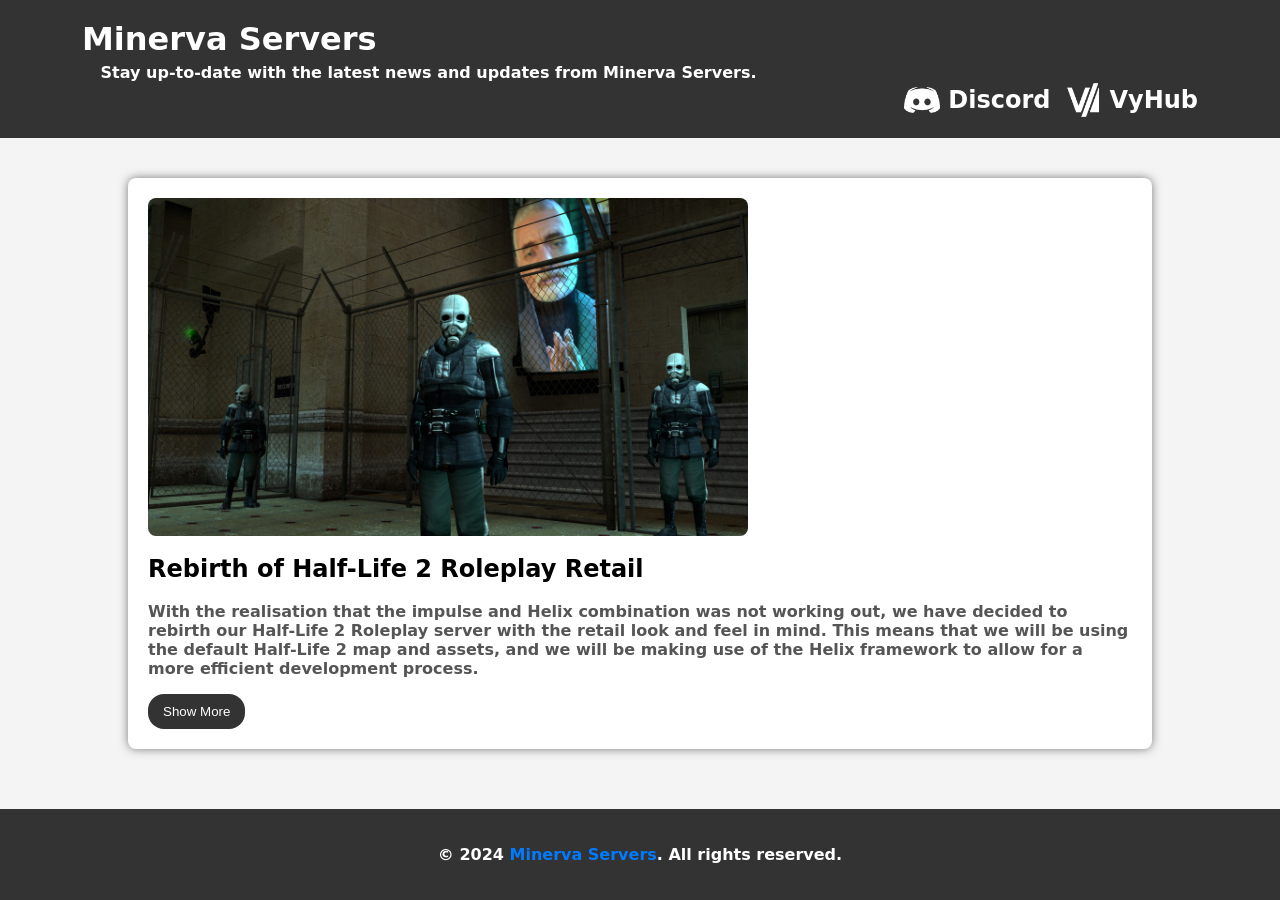
<file: news/index.html>
<!DOCTYPE html>
<html lang="en">
    <head>
        <meta charset="UTF-8">
        <meta name="viewport" content="width=device-width, initial-scale=1.0">
        <title>Devblog</title>
        <link rel="stylesheet" href="styles.css">
    </head>
    <body>
        <div class="wrapper">
            <header>
                <div class="titles">
                    <h1>Minerva Servers</h1>
                    <p>Stay up-to-date with the latest news and updates from Minerva Servers.</p>
                </div>

                <div class="socials">
                    <a href="https://discord.minerva-servers.com" target="_blank">
                        <img src="discord-white-icon.png" alt="Discord"> Discord
                    </a>

                    <a href="https://vyhub.minerva-servers.com">
                        <img src="vyhub-white-icon.png" alt="VyHub"> VyHub
                    </a>
                </div>
            </header>

            <div class="container">
                <div class="devblog">
                    <img src="trainstation_1.jpg" class="thumbnail">
                    <h2>Rebirth of Half-Life 2 Roleplay Retail</h2>
                    <p>With the realisation that the impulse and Helix combination was not working out, we have decided to rebirth our Half-Life 2 Roleplay server with the retail look and feel in mind. This means that we will be using the default Half-Life 2 map and assets, and we will be making use of the Helix framework to allow for a more efficient development process.</p>
                    <button class="show-more">Show More</button>
                    <div class="extra-content">
                        <p>Our goal is to provide a more authentic Half-Life 2 Roleplay experience for our players, and we believe that this change will help us achieve that. We are excited to see how this new direction will impact our community, and we hope that our players will enjoy the changes that we have made.</p>

                        <p>If you have any questions or feedback about this new direction, please feel free to reach out to us on our <a href="https://discord.minerva-servers.com" target="_blank">Discord server</a>. We are always looking for ways to improve our servers and provide the best possible experience for our players, so your input is greatly appreciated.</p>

                        <p>Thank you for your continued support, and we look forward to seeing you in our discord!</p>

                        <!--
                        <div class="changelog-item added">
                            <span class="label">ADDED</span>
                            <span class="text">Chatbox revert to last message button <span class="details">(up arrow)</span></span>
                        </div>
                    
                        <div class="changelog-item added">
                            <span class="label">ADDED</span>
                            <span class="text">Storage mass moving <span class="details">You can now store several stacked items in one go</span></span>
                        </div>
                    
                        <div class="changelog-item changed">
                            <span class="label">CHANGED</span>
                            <span class="text">Molotov fire size from 64 to 74</span>
                        </div>
                    
                        <div class="changelog-item fixed">
                            <span class="label">FIXED</span>
                            <span class="text">Issue where the inventory tabs would dupe when items are interacted with</span>
                        </div>
                        -->
                    </div>
                </div>

            </div>

            <footer>
                <p>&copy; 2024 <a href="https://discord.minerva-servers.com" target="_blank">Minerva Servers</a>. All rights reserved.</p>
            </footer>
        </div>

        <script>
            const buttons = document.querySelectorAll('.show-more');
            
            buttons.forEach(button => {
                button.addEventListener('click', function() {
                    const extraContent = this.nextElementSibling;
                    extraContent.style.display = extraContent.style.display === 'block' ? 'none' : 'block';
                    this.textContent = extraContent.style.display === 'block' ? 'Show Less' : 'Show More';
                });
            });
        </script>

    </body>
</html>
</file>
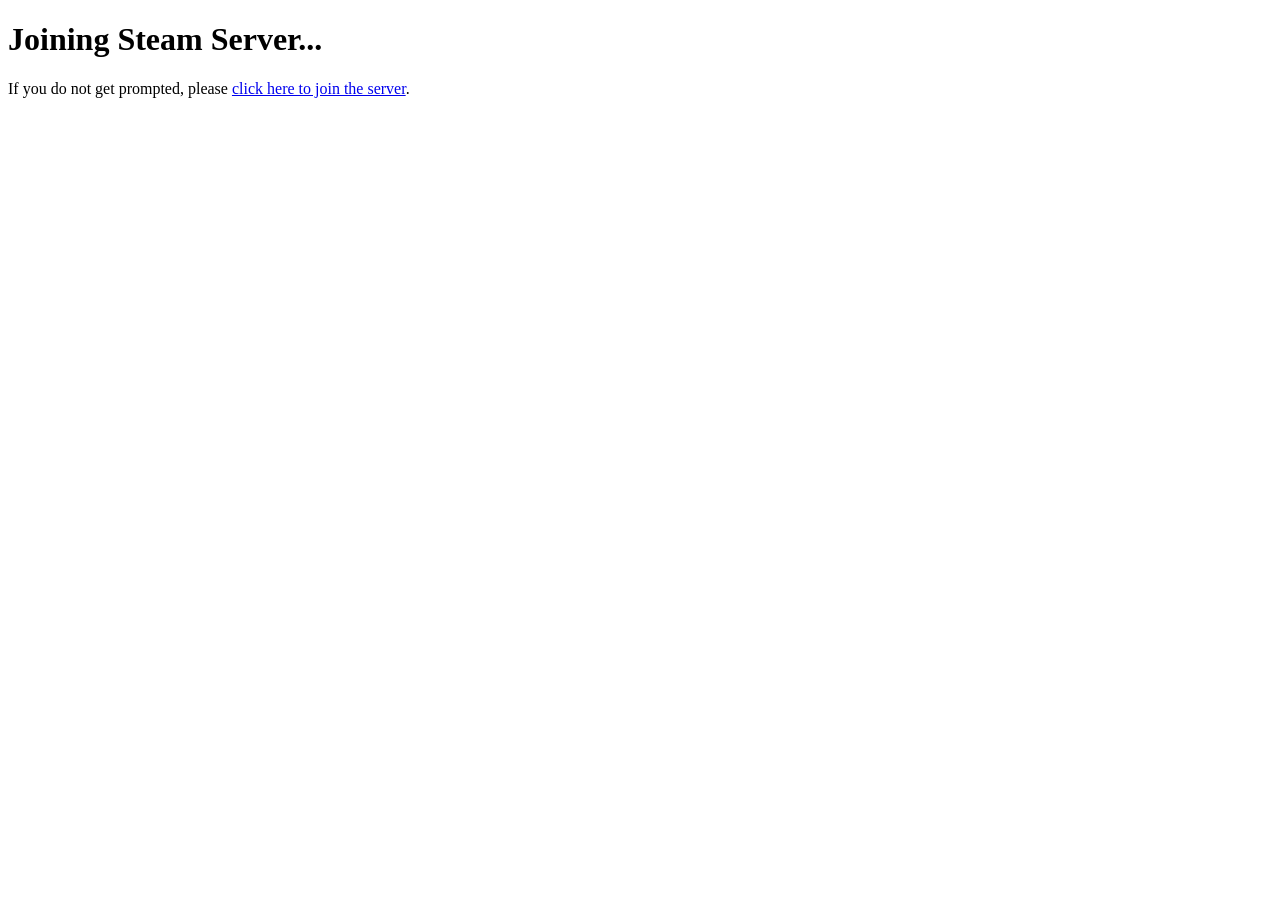
<file: servers/driveandseek/index.html>
<!DOCTYPE html>
<html lang="en">
    <head>
        <meta charset="UTF-8">
        <meta name="viewport" content="width=device-width, initial-scale=1.0">
        <title>Join Steam Server</title>
        <script>
            function joinSteamServer() {
                const ipAddress = '5.182.207.110:27015';
                const steamUrl = `steam://connect/${ipAddress}`;
                const userConfirmed = confirm('Do you want to join the server?');
                if (userConfirmed) {
                    window.location.href = steamUrl;
                }
            }

            window.onload = joinSteamServer;
        </script>
    </head>
    <body>
        <h1>Joining Steam Server...</h1>
        <p>If you do not get prompted, please <a href="steam://connect/5.182.207.110:27015">click here to join the server</a>.</p>
    </body>
</html>
</file>
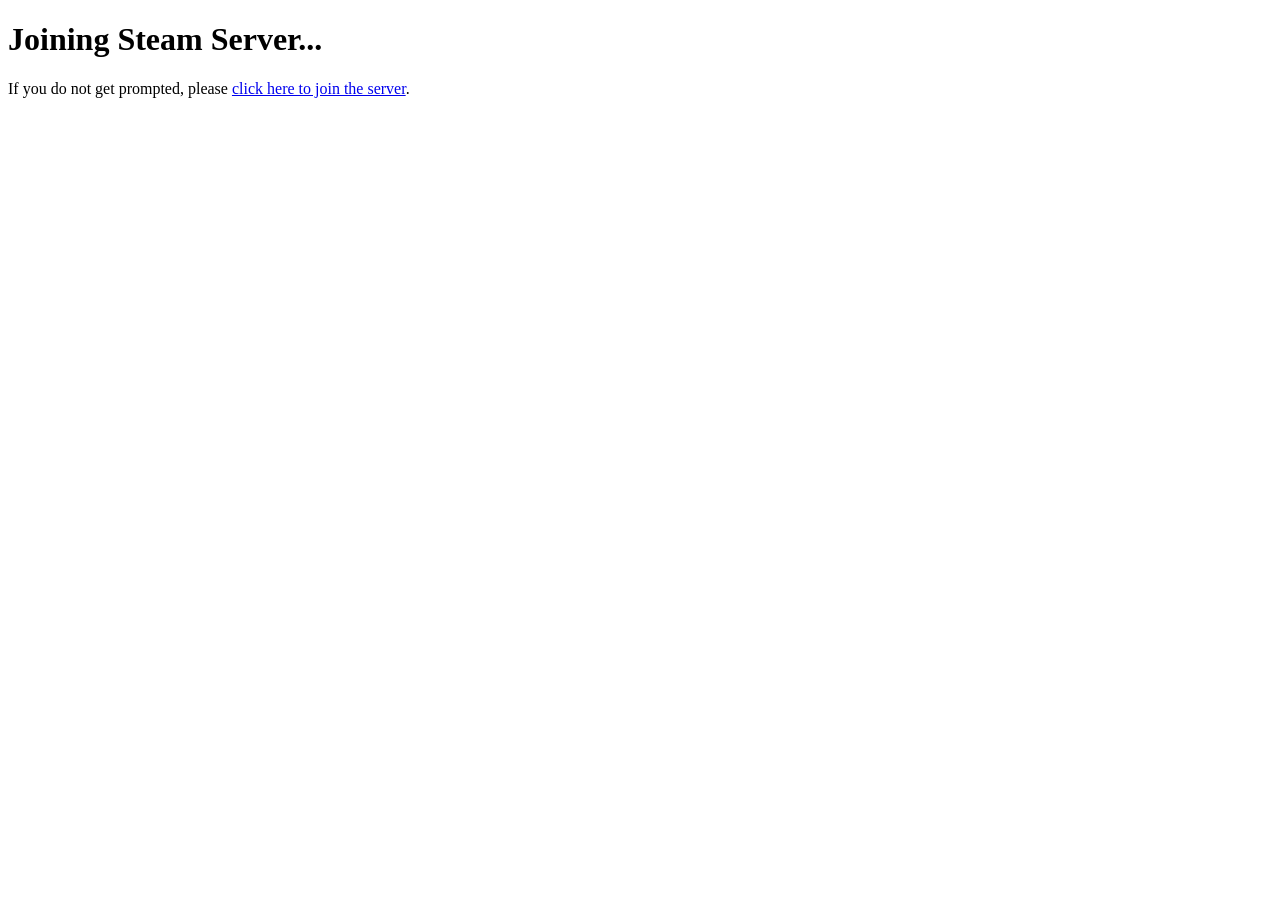
<file: servers/halflife2-campaign/index.html>
<!DOCTYPE html>
<html lang="en">
    <head>
        <meta charset="UTF-8">
        <meta name="viewport" content="width=device-width, initial-scale=1.0">
        <title>Join Steam Server</title>
        <script>
            function joinSteamServer() {
                const ipAddress = '5.182.207.110:27025';
                const steamUrl = `steam://connect/${ipAddress}`;
                const userConfirmed = confirm('Do you want to join the server?');
                if (userConfirmed) {
                    window.location.href = steamUrl;
                }
            }

            window.onload = joinSteamServer;
        </script>
    </head>
    <body>
        <h1>Joining Steam Server...</h1>
        <p>If you do not get prompted, please <a href="steam://connect/5.182.207.110:27025">click here to join the server</a>.</p>
    </body>
</html>
</file>
<file: news/styles.css>
html, body {
    font-family: system-ui;
    font-weight: bold;
    margin: 0;
    padding: 0;
    background-color: #f4f4f4;
}

/* Hide scroll bar while allowing scrolling */
html {
    overflow: -moz-scrollbars-none; /* For Firefox */
    -ms-overflow-style: none; /* For Internet Explorer and Edge */
}

body::-webkit-scrollbar {
    display: none; /* For Chrome, Safari, and Opera */
}

.wrapper {
    display: flex;
    flex-direction: column;
    min-height: 100vh;
}

header {
    background-color: #333;
    color: white;
    padding: 20px;
    text-align: left;
}

.titles h1 {
    margin: 0;
    margin-left: 5%;
}

.titles p {
    margin: 5px 0 0;
    margin-left: 6.5%;
}

.socials {
    display: flex;
    justify-content: flex-end;
    gap: 15px; /* Space between each social link */
    margin-right: 5%;
}

.socials a {
    font-size: 1.5em;
    display: flex;
    align-items: center;
    color: white;
    text-decoration: none;
    font-weight: bold;
}

.socials a img {
    width: 1.5em;
    height: 1.5em;
    margin-right: 8px;
}

/* Hover effect */
.socials a:hover {
    color: #ccc;
}

footer {
    background-color: #333;
    color: white;
    padding: 20px;
    text-align: center;
}

.container {
    width: 80%;
    margin: 20px auto;
    flex-grow: 1;
}

.devblog {
    background-color: white;
    margin: 20px auto;
    padding: 20px;
    border-radius: 8px;
    box-shadow: 0 0 10px rgba(0, 0, 0, 0.5);
}

.thumbnail {
    width: 100%;
    max-width: 600px; /* Clamp the thumbnail size */
    height: auto;
    border-radius: 8px;
    margin-bottom: 15px;
}

.devblog h2 {
    margin-top: 0;
}

.devblog p {
    color: #555;
}

.extra-content {
    display: none;
    margin-top: 10px;
    padding: 10px;
    border-top: 1px solid #ccc;
}

/* Clamp the size of additional content images */
.content-image {
    width: 100%;
    max-width: 800px; /* Set a max width for images */
    height: auto;
    margin-top: 10px;
    border-radius: 8px;
}

/* Clamp the size of videos */
.content-video {
    width: 100%;
    max-width: 800px; /* Set a max width for videos */
    height: auto;
    margin-top: 10px;
    border-radius: 16px;
}

.show-more {
    background-color: #333;
    color: white;
    padding: 10px 15px;
    border: none;
    border-radius: 16px;
    cursor: pointer;
    transition: background-color 0.3s; /* Add transition for smooth color change */
}

.show-more:hover {
    background-color: #555;
}

.show-more:active {
    background-color: #007BFF;
}

a {
    color: #007BFF;
    text-decoration: none;
    font-weight: bolder;
    transition: color 0.3s;
}

a:hover {
    color: #00bbff;
}

a:active {
    color: rgb(44, 185, 220);
}

.changelog-item {
    align-items: center;
    padding: 10px;
    border-radius: 16px;
}

.changelog-item .label {
    font-weight: bolder;
    padding: 5px 10px;
    border-radius: 16px;
    text-transform: uppercase;
}

.changelog-item .text {
    flex-grow: 1;
}

.changelog-item .details {
    color: #555;
    font-style: italic;
    font-weight: normal;
}

/* Colors for different changelog types */
.added .label {
    background-color: #30d15b; /* Green for ADDED */
    color: white;
}

.changed .label {
    background-color: #ffaf19; /* Orange for CHANGED */
    color: white;
}

.fixed .label {
    background-color: #3da9fc; /* Blue for FIXED */
    color: white;
}
</file>
